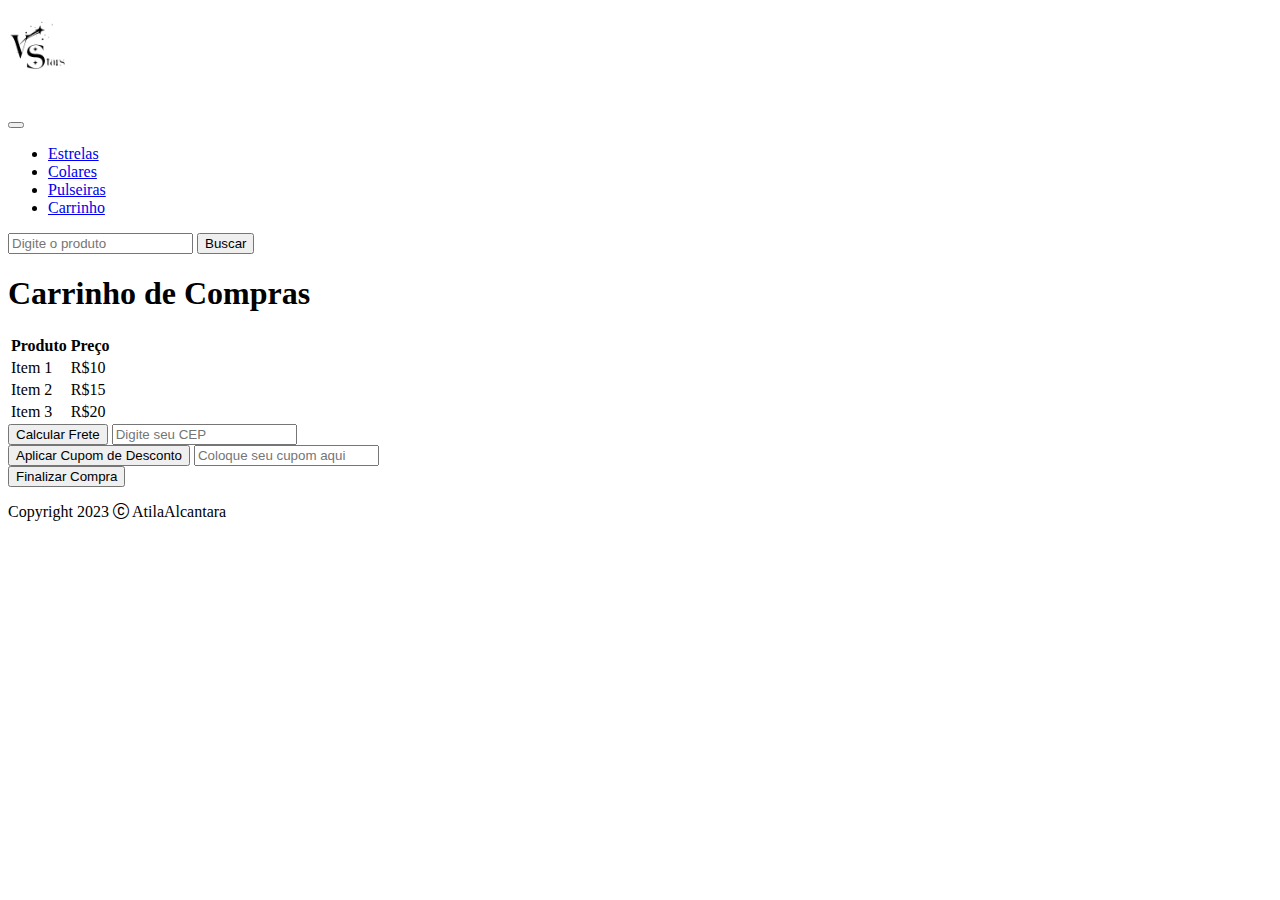
<file: carrinho.html>
<!DOCTYPE html>
<html lang="pt-br">
  <head>
    <meta charset="UTF-8" />
    <meta http-equiv="X-UA-Compatible" content="IE=edge" />
    <meta name="viewport" content="width=device-width, initial-scale=1.0" />
    <title>Document</title>
    <link
      rel="stylesheet"
      href="https://cdn.jsdelivr.net/npm/bootstrap-icons@1.10.5/font/bootstrap-icons.css"
    />
    <link
      href="https://cdn.jsdelivr.net/npm/bootstrap@5.3.0/dist/css/bootstrap.min.css"
      rel="stylesheet"
      integrity="sha384-9ndCyUaIbzAi2FUVXJi0CjmCapSmO7SnpJef0486qhLnuZ2cdeRhO02iuK6FUUVM"
      crossorigin="anonymous"
    />
    <style href="./styles.css"></style>
  </head>
  <body>
    <nav class="navbar navbar-expand-md">
      <div class="container-fluid">
        <a class="navbar-brand" href="#"
          ><h1 class="m-0">
            <img
              class="d-block"
              height="60"
              src="./fotos/pequena.png"
              alt=""
            /></h1
        ></a>
        <button
          class="navbar-toggler"
          type="button"
          data-bs-toggle="collapse"
          data-bs-target="#navbarSupportedContent"
          aria-controls="navbarSupportedContent"
          aria-expanded="false"
          aria-label="Toggle navigation"
        >
          <span class="navbar-toggler-icon"></span>
        </button>
        <div class="collapse navbar-collapse" id="navbarSupportedContent">
          <ul class="navbar-nav me-auto">
            <li class="nav-item">
              <a class="nav-link" href="./index.html">Estrelas</a>
            </li>
            <li class="nav-item">
              <a class="nav-link" href="./colares.html">Colares</a>
            </li>
            <li class="nav-item">
              <a class="nav-link" href="./pulseiras.html">Pulseiras</a>
            </li>
            <li class="nav-item">
              <a class="nav-link" href="./carrinho.html">Carrinho</a>
            </li>
          </ul>
          <form class="d-flex" role="search">
            <input
              class="form-control me-2"
              type="search"
              placeholder="Digite o produto"
              aria-label="Search"
            />
            <button class="btn btn-outline-dark" type="submit">Buscar</button>
          </form>
        </div>
      </div>
    </nav>

    <div class="container">
      <h1>Carrinho de Compras</h1>
      <table class="table">
        <thead>
          <tr>
            <th>Produto</th>
            <th>Preço</th>
          </tr>
        </thead>
        <tbody>
          <tr>
            <td>Item 1</td>
            <td>R$10</td>
          </tr>
          <tr>
            <td>Item 2</td>
            <td>R$15</td>
          </tr>
          <tr>
            <td>Item 3</td>
            <td>R$20</td>
          </tr>
        </tbody>
      </table>

      <div class="mt-3 mb-3">
        <button class="btn btn-secondary">Calcular Frete</button>
        <input type="text" name="CEP" id="CEP" placeholder="Digite seu CEP" />
      </div>
      <div class="mb-3">
        <button class="btn btn-secondary">Aplicar Cupom de Desconto</button>
        <input
          type="text"
          name="Desconto"
          id="Desconto"
          placeholder="Coloque seu cupom aqui"
        />
      </div>
      <button class="btn btn-primary">Finalizar Compra</button>
    </div>

    <footer class="text-center">
      <p class="py-3">
        Copyright 2023 <i class="bi bi-c-circle"></i> AtilaAlcantara
      </p>
    </footer>

    <script
      src="https://cdn.jsdelivr.net/npm/bootstrap@5.3.0/dist/js/bootstrap.bundle.min.js"
      integrity="sha384-geWF76RCwLtnZ8qwWowPQNguL3RmwHVBC9FhGdlKrxdiJJigb/j/68SIy3Te4Bkz"
      crossorigin="anonymous"
    ></script>
  </body>
</html>
</file>
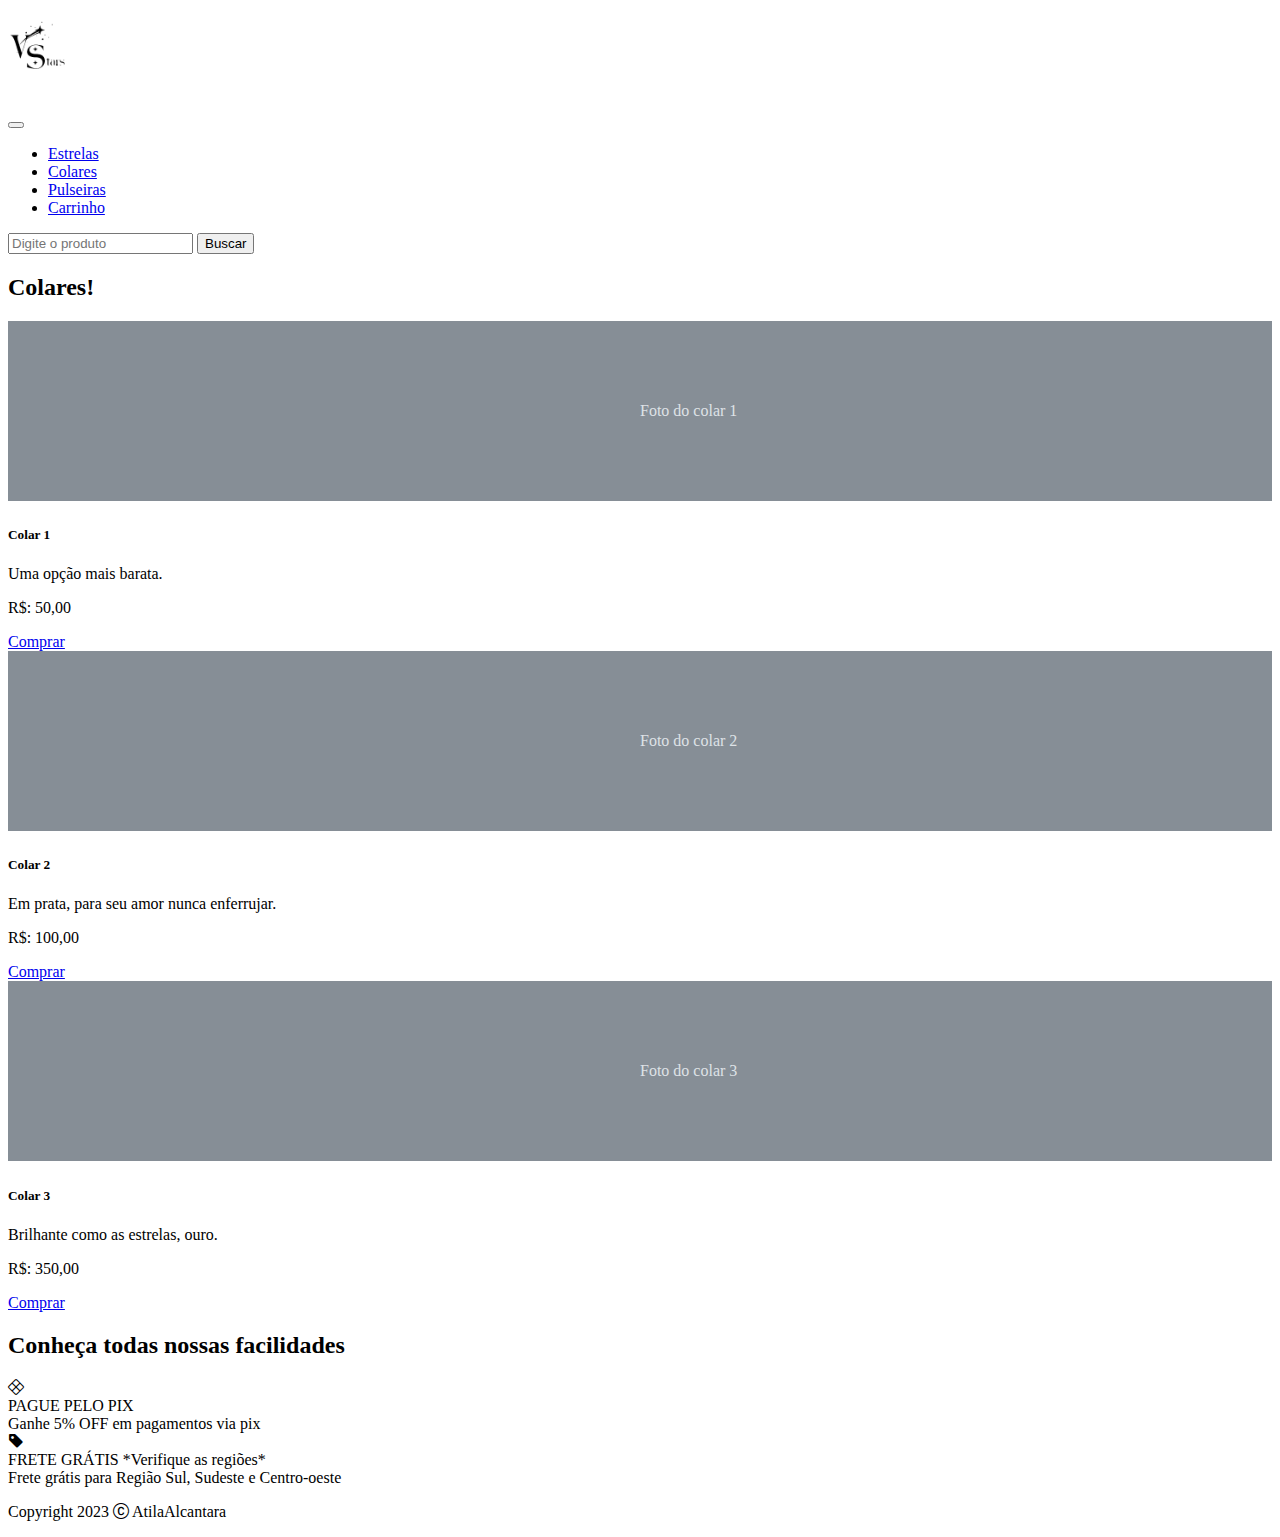
<file: colares.html>
<!DOCTYPE html>
<html lang="pt-br">
  <head>
    <meta charset="UTF-8" />
    <meta http-equiv="X-UA-Compatible" content="IE=edge" />
    <meta name="viewport" content="width=device-width, initial-scale=1.0" />
    <title>Document</title>
    <link
      rel="stylesheet"
      href="https://cdn.jsdelivr.net/npm/bootstrap-icons@1.10.5/font/bootstrap-icons.css"
    />
    <link
      href="https://cdn.jsdelivr.net/npm/bootstrap@5.3.0/dist/css/bootstrap.min.css"
      rel="stylesheet"
      integrity="sha384-9ndCyUaIbzAi2FUVXJi0CjmCapSmO7SnpJef0486qhLnuZ2cdeRhO02iuK6FUUVM"
      crossorigin="anonymous"
    />
    <style href="./styles.css"></style>
  </head>
  <body>
    <nav class="navbar navbar-expand-md">
      <div class="container-fluid">
        <a class="navbar-brand" href="#"
          ><h1 class="m-0">
            <img
              class="d-block"
              height="60"
              src="./fotos/pequena.png"
              alt=""
            /></h1
        ></a>
        <button
          class="navbar-toggler"
          type="button"
          data-bs-toggle="collapse"
          data-bs-target="#navbarSupportedContent"
          aria-controls="navbarSupportedContent"
          aria-expanded="false"
          aria-label="Toggle navigation"
        >
          <span class="navbar-toggler-icon"></span>
        </button>
        <div class="collapse navbar-collapse" id="navbarSupportedContent">
          <ul class="navbar-nav me-auto">
            <li class="nav-item">
              <a class="nav-link" href="./index.html">Estrelas</a>
            </li>
            <li class="nav-item">
              <a class="nav-link" href="./colares.html">Colares</a>
            </li>
            <li class="nav-item">
              <a class="nav-link" href="./pulseiras.html">Pulseiras</a>
            </li>
            <li class="nav-item">
              <a class="nav-link" href="./carrinho.html">Carrinho</a>
            </li>
          </ul>
          <form class="d-flex" role="search">
            <input
              class="form-control me-2"
              type="search"
              placeholder="Digite o produto"
              aria-label="Search"
            />
            <button class="btn btn-outline-dark" type="submit">Buscar</button>
          </form>
        </div>
      </div>
    </nav>

    <h2 class="text-center m-3">Colares!</h2>

    <div class="container row mx-auto g-4 mb-5">
      <div class="col-6 col-md-4">
        <div class="card text-center">
          <svg
            class="bd-placeholder-img card-img-top"
            width="100%"
            height="180"
            xmlns="http://www.w3.org/2000/svg"
            role="img"
            aria-label="Placeholder: Foto do colar 1"
            preserveAspectRatio="xMidYMid slice"
            focusable="false"
          >
            <title>Placeholder</title>
            <rect width="100%" height="100%" fill="#868e96"></rect>
            <text x="50%" y="50%" fill="#dee2e6" dy=".3em">
              Foto do colar 1
            </text>
          </svg>
          <div class="card-body">
            <h5 class="card-title">Colar 1</h5>
            <p>Uma opção mais barata.</p>
            <p>R$: 50,00</p>
            <a href="#" class="btn btn-primary">Comprar</a>
          </div>
        </div>
      </div>
      <div class="col-6 col-md-4">
        <div class="card text-center">
          <svg
            class="bd-placeholder-img card-img-top"
            width="100%"
            height="180"
            xmlns="http://www.w3.org/2000/svg"
            role="img"
            aria-label="Placeholder: Foto do colar 2"
            preserveAspectRatio="xMidYMid slice"
            focusable="false"
          >
            <title>Placeholder</title>
            <rect width="100%" height="100%" fill="#868e96"></rect>
            <text x="50%" y="50%" fill="#dee2e6" dy=".3em">
              Foto do colar 2
            </text>
          </svg>
          <div class="card-body">
            <h5 class="card-title">Colar 2</h5>
            <p>Em prata, para seu amor nunca enferrujar.</p>
            <p>R$: 100,00</p>
            <a href="#" class="btn btn-primary">Comprar</a>
          </div>
        </div>
      </div>
      <div class="col-6 col-md-4">
        <div class="card text-center">
          <svg
            class="bd-placeholder-img card-img-top"
            width="100%"
            height="180"
            xmlns="http://www.w3.org/2000/svg"
            role="img"
            aria-label="Placeholder: Foto do colar 3"
            preserveAspectRatio="xMidYMid slice"
            focusable="false"
          >
            <title>Placeholder</title>
            <rect width="100%" height="100%" fill="#868e96"></rect>
            <text x="50%" y="50%" fill="#dee2e6" dy=".3em">
              Foto do colar 3
            </text>
          </svg>
          <div class="card-body">
            <h5 class="card-title">Colar 3</h5>
            <p>Brilhante como as estrelas, ouro.</p>
            <p>R$: 350,00</p>
            <a href="#" class="btn btn-primary">Comprar</a>
          </div>
        </div>
      </div>
    </div>

    <section class="pb-4">
      <h2 class="text-center">Conheça todas nossas facilidades</h2>

      <div
        class="d-flex flex-row align-items-center gap-3 justify-content-center"
      >
        <div class="div-facilidades d-flex">
          <div><i class="bi bi-x-diamond fs-1"></i></div>
          <div>
            <div class="ms-3 mb-1">PAGUE PELO PIX</div>
            <div class="ms-3">Ganhe 5% OFF em pagamentos via pix</div>
          </div>
        </div>
        <div class="div-facilidades d-flex">
          <div><i class="bi bi-tag-fill fs-1"></i></div>
          <div>
            <div class="ms-3 mb-1">FRETE GRÁTIS *Verifique as regiões*</div>
            <div class="ms-3">
              Frete grátis para Região Sul, Sudeste e Centro-oeste
            </div>
          </div>
        </div>
      </div>
    </section>

    <footer class="text-center">
      <p class="py-3">
        Copyright 2023 <i class="bi bi-c-circle"></i> AtilaAlcantara
      </p>
    </footer>

    <script
      src="https://cdn.jsdelivr.net/npm/bootstrap@5.3.0/dist/js/bootstrap.bundle.min.js"
      integrity="sha384-geWF76RCwLtnZ8qwWowPQNguL3RmwHVBC9FhGdlKrxdiJJigb/j/68SIy3Te4Bkz"
      crossorigin="anonymous"
    ></script>
  </body>
</html>
</file>
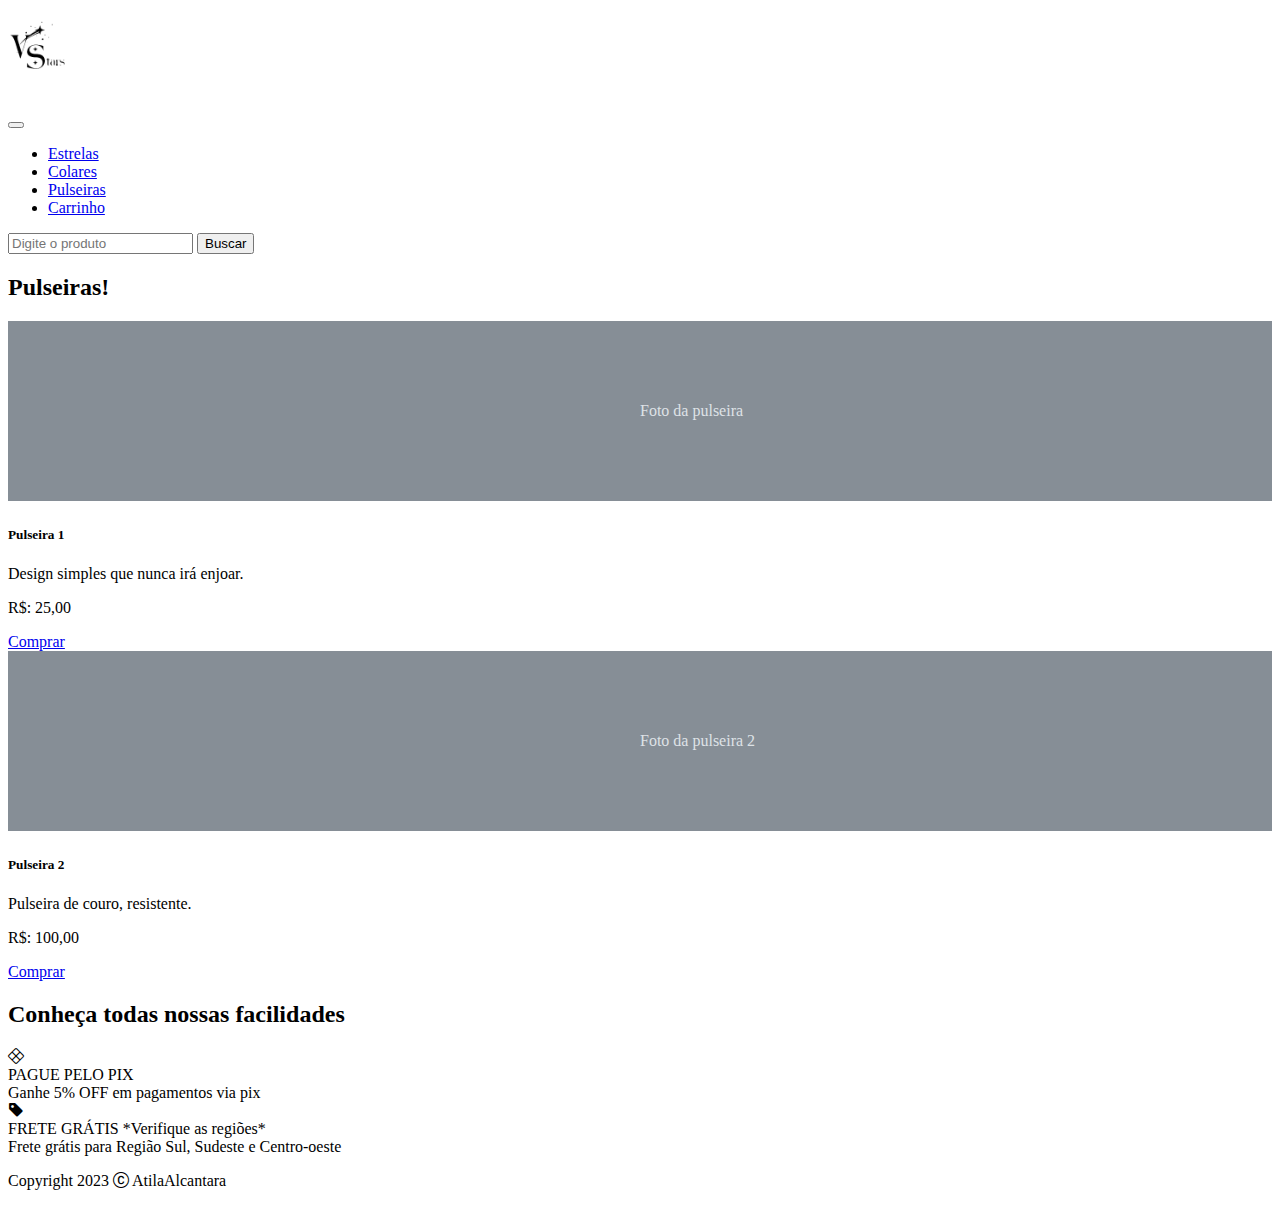
<file: pulseiras.html>
<!DOCTYPE html>
<html lang="pt-br">
  <head>
    <meta charset="UTF-8" />
    <meta http-equiv="X-UA-Compatible" content="IE=edge" />
    <meta name="viewport" content="width=device-width, initial-scale=1.0" />
    <title>Document</title>
    <link
      rel="stylesheet"
      href="https://cdn.jsdelivr.net/npm/bootstrap-icons@1.10.5/font/bootstrap-icons.css"
    />
    <link
      href="https://cdn.jsdelivr.net/npm/bootstrap@5.3.0/dist/css/bootstrap.min.css"
      rel="stylesheet"
      integrity="sha384-9ndCyUaIbzAi2FUVXJi0CjmCapSmO7SnpJef0486qhLnuZ2cdeRhO02iuK6FUUVM"
      crossorigin="anonymous"
    />
    <style href="./styles.css"></style>
  </head>
  <body>
    <nav class="navbar navbar-expand-md">
      <div class="container-fluid">
        <a class="navbar-brand" href="#"
          ><h1 class="m-0">
            <img
              class="d-block"
              height="60"
              src="./fotos/pequena.png"
              alt=""
            /></h1
        ></a>
        <button
          class="navbar-toggler"
          type="button"
          data-bs-toggle="collapse"
          data-bs-target="#navbarSupportedContent"
          aria-controls="navbarSupportedContent"
          aria-expanded="false"
          aria-label="Toggle navigation"
        >
          <span class="navbar-toggler-icon"></span>
        </button>
        <div class="collapse navbar-collapse" id="navbarSupportedContent">
          <ul class="navbar-nav me-auto">
            <li class="nav-item">
              <a class="nav-link" href="./index.html">Estrelas</a>
            </li>
            <li class="nav-item">
              <a class="nav-link" href="./colares.html">Colares</a>
            </li>
            <li class="nav-item">
              <a class="nav-link" href="./pulseiras.html">Pulseiras</a>
            </li>
            <li class="nav-item">
              <a class="nav-link" href="./carrinho.html">Carrinho</a>
            </li>
          </ul>
          <form class="d-flex" role="search">
            <input
              class="form-control me-2"
              type="search"
              placeholder="Digite o produto"
              aria-label="Search"
            />
            <button class="btn btn-outline-dark" type="submit">Buscar</button>
          </form>
        </div>
      </div>
    </nav>

    <h2 class="text-center m-3">Pulseiras!</h2>

    <div class="container row mx-auto g-4 mb-5">
      <div class="col-6">
        <div class="card text-center">
          <svg
            class="bd-placeholder-img card-img-top"
            width="100%"
            height="180"
            xmlns="http://www.w3.org/2000/svg"
            role="img"
            aria-label="Placeholder: Foto do colar 1"
            preserveAspectRatio="xMidYMid slice"
            focusable="false"
          >
            <title>Placeholder</title>
            <rect width="100%" height="100%" fill="#868e96"></rect>
            <text x="50%" y="50%" fill="#dee2e6" dy=".3em">
              Foto da pulseira
            </text>
          </svg>
          <div class="card-body">
            <h5 class="card-title">Pulseira 1</h5>
            <p>Design simples que nunca irá enjoar.</p>
            <p>R$: 25,00</p>
            <a href="#" class="btn btn-primary">Comprar</a>
          </div>
        </div>
      </div>
      <div class="col-6">
        <div class="card text-center">
          <svg
            class="bd-placeholder-img card-img-top"
            width="100%"
            height="180"
            xmlns="http://www.w3.org/2000/svg"
            role="img"
            aria-label="Placeholder: Foto do colar 2"
            preserveAspectRatio="xMidYMid slice"
            focusable="false"
          >
            <title>Placeholder</title>
            <rect width="100%" height="100%" fill="#868e96"></rect>
            <text x="50%" y="50%" fill="#dee2e6" dy=".3em">
              Foto da pulseira 2
            </text>
          </svg>
          <div class="card-body">
            <h5 class="card-title">Pulseira 2</h5>
            <p>Pulseira de couro, resistente.</p>
            <p>R$: 100,00</p>
            <a href="#" class="btn btn-primary">Comprar</a>
          </div>
        </div>
      </div>
    </div>

    <section class="pb-4">
      <h2 class="text-center">Conheça todas nossas facilidades</h2>

      <div
        class="d-flex flex-row align-items-center gap-3 justify-content-center"
      >
        <div class="div-facilidades d-flex">
          <div><i class="bi bi-x-diamond fs-1"></i></div>
          <div>
            <div class="ms-3 mb-1">PAGUE PELO PIX</div>
            <div class="ms-3">Ganhe 5% OFF em pagamentos via pix</div>
          </div>
        </div>
        <div class="div-facilidades d-flex">
          <div><i class="bi bi-tag-fill fs-1"></i></div>
          <div>
            <div class="ms-3 mb-1">FRETE GRÁTIS *Verifique as regiões*</div>
            <div class="ms-3">
              Frete grátis para Região Sul, Sudeste e Centro-oeste
            </div>
          </div>
        </div>
      </div>
    </section>

    <footer class="text-center">
      <p class="py-3">
        Copyright 2023 <i class="bi bi-c-circle"></i> AtilaAlcantara
      </p>
    </footer>

    <script
      src="https://cdn.jsdelivr.net/npm/bootstrap@5.3.0/dist/js/bootstrap.bundle.min.js"
      integrity="sha384-geWF76RCwLtnZ8qwWowPQNguL3RmwHVBC9FhGdlKrxdiJJigb/j/68SIy3Te4Bkz"
      crossorigin="anonymous"
    ></script>
  </body>
</html>
</file>
